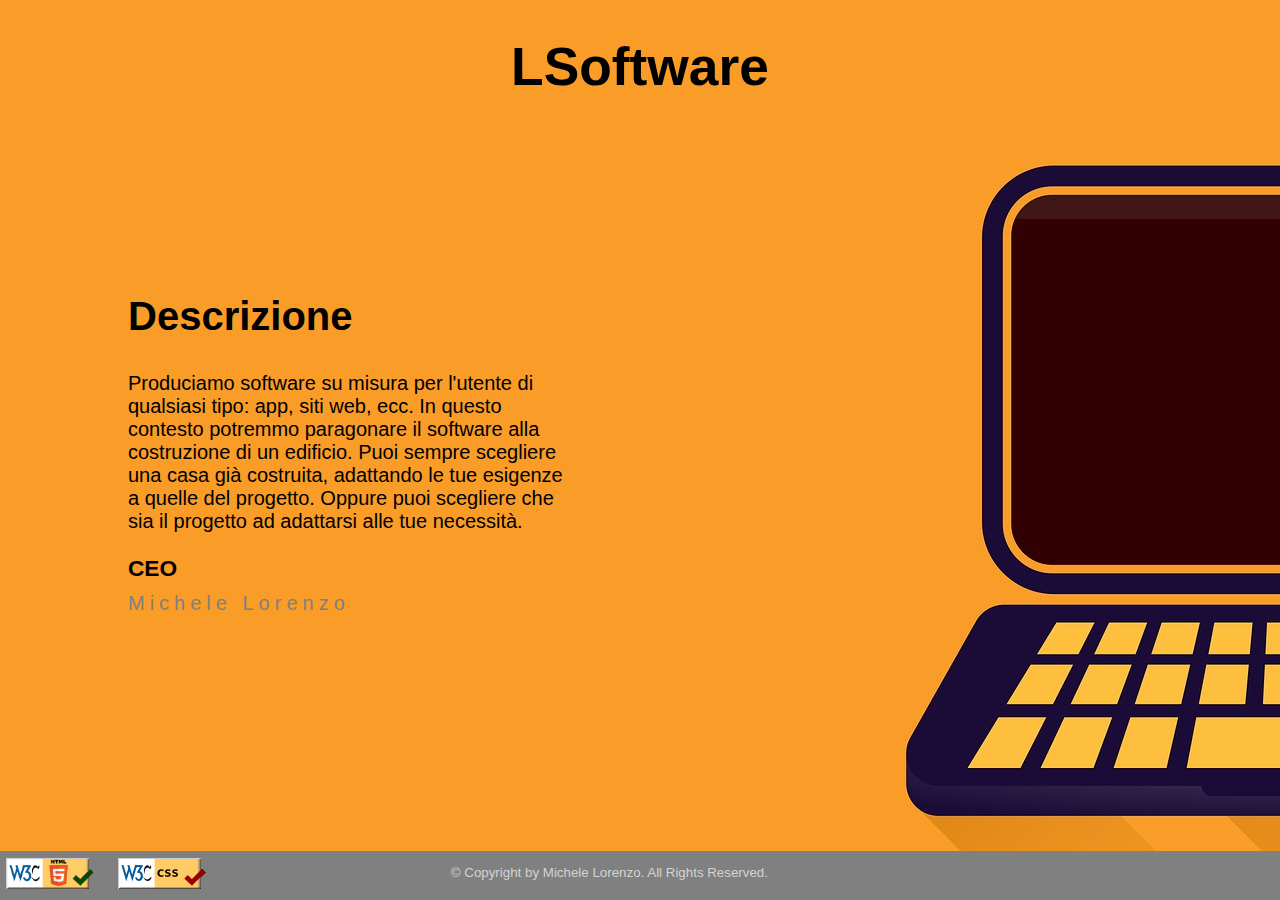
<file: lab01/index.html>
<!DOCTYPE html>
<html lang="it">
    <head>
        <meta charset="UTF-8">
        <meta name="description" content="Cos'è LSoftware? LSoftware produce software su misura.">
        <meta name="author" content="Michele Lorenzo">
        <meta name="keywords" content="LSoftware">
        <meta name="viewport" content="width=device-width, initial-scale=1.0">

        <title>Home</title>
        <link rel="stylesheet" href="styles/index.css" type="text/css">
        <link rel="icon" href="img/favicon.ico" type="image/png">
    </head>
    <body>
        <header>
            <h1>LSoftware</h1>
        </header>

        <main>
            <section id="section1">
                <h2>Descrizione</h2>
                <p id="description">Produciamo software su misura per l'utente di qualsiasi tipo: app, siti web, ecc. 
                In questo contesto potremmo paragonare il software alla costruzione di un edificio. 
                Puoi sempre scegliere una casa già costruita, adattando le tue esigenze a quelle del progetto. 
                Oppure puoi scegliere che sia il progetto ad adattarsi alle tue necessità.</p>
            </section>
            <section id="section2">
                <h3>CEO</h3>
                <a href="bio.html">Michele Lorenzo</a>
            </section>
        </main>
        
        <footer>
            <a href="https://validator.w3.org/#validate_by_upload">
                <img src="img/HTML5_certified.png" 
                    alt="HTML Valido!" 
                    class="validation">
            </a>
            <a href="https://jigsaw.w3.org/css-validator/#validate_by_upload">
                <img class="validation"
                    src="img/CSS-certified.png"
                    alt="CSS Valido!">
            </a>
            <p id="copyright">&copy Copyright by Michele Lorenzo. All Rights Reserved.</p>
        </footer>
        
    </body>
</html>
</file>
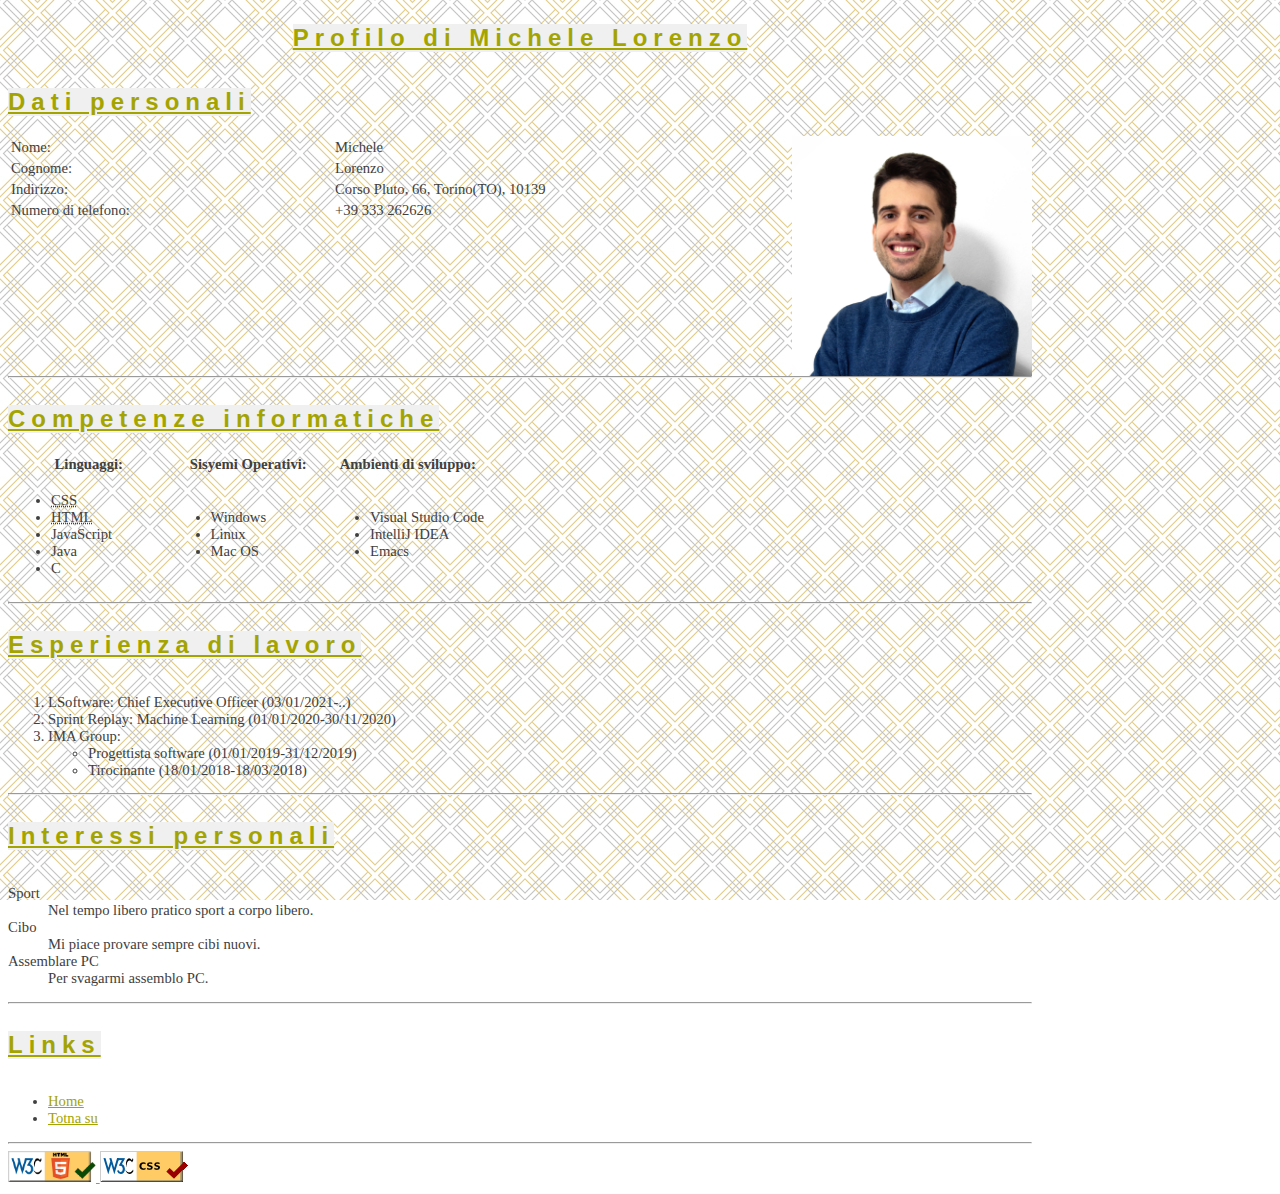
<file: lab01/bio.html>
<!--Requisiti addizionali scelti:
    1-Inserire un'immagine di sfondo
    2-favicon
    3-sostituzione del tondino delle liste con immagine
    4-spazio orizzontale tra i caratteri
    5-sfondo delle intestazioni solo dove c'è il testo
-->
<!DOCTYPE html>
<html lang="it">
    <head>
        <meta charset="UTF-8">
        <meta name="description" content="Profilo di Michele Lorenzo">
        <meta name="author" content="Michele Lorenzo">
        <meta name="keywords" content="Michele, Lorenzo">
        <meta name="viewport" content="width=device-width, initial-scale=1.0">

        <title>Profilo di Michele Lorenzo</title>
        <link rel="stylesheet" href="styles/bio.css" type="text/css">
        <link rel="icon" href="img/favicon.ico" type="image/png"> <!-- Facoltativo punto numero 2-->
    </head>
    <body>
        <div id="titolo">
            <h1>Profilo di Michele Lorenzo</h1>
        </div>

        <div id="datipersonali">
            <div>
                <h2>Dati personali</h2>
            </div>

            <img src="img/me.jpg" alt="Immagine profilo" id="meimg">
            <table>
                <tr>
                    <td>Nome: </td> <td>Michele</td>
                </tr>
                <tr>
                    <td>Cognome: </td> <td>Lorenzo</td>
                </tr>
                <tr>
                    <td>Indirizzo: </td> <td>Corso Pluto, 66, Torino(TO), 10139</td>
                </tr>
                <tr>
                    <td>Numero di telefono: </td> <td>+39 333 262626</td>
                </tr>
            </table>
            <hr>
        </div>
        <div>
            <h2>Competenze informatiche</h2>

            <table>
                <tr>
                    <th>Linguaggi: </th> <th>Sisyemi Operativi: </th> <th>Ambienti di sviluppo: </th>
                </tr>
                <tr>
                    <td>
                        <ul class="iconlist">
                            <li><abbr title="Cascading Style Sheets">CSS</abbr></li>
                            <li><abbr title="HyperText Markup Language">HTML</abbr></li>
                            <li>JavaScript</li>
                            <li>Java</li>
                            <li>C</li>
                        </ul>
                    </td>
                    <td>
                        <ul class="iconlist">
                            <li>Windows</li>
                            <li>Linux</li>
                            <li>Mac OS</li>
                        </ul>
                    </td>
                    <td>
                        <ul class="iconlist">
                            <li>Visual Studio Code</li>
                            <li>IntelliJ IDEA</li>
                            <li>Emacs</li>
                        </ul>
                    </td>
                </tr>
            </table>
            <hr>
        </div>
        <div>
            <h2>Esperienza di lavoro</h2>

            <ol>
                <li>LSoftware: Chief Executive Officer (03/01/2021-..)</li>
                <li>Sprint Replay: Machine Learning (01/01/2020-30/11/2020)</li>
                <li>IMA Group: <ul>
                    <li> Progettista software (01/01/2019-31/12/2019)</li>
                    <li> Tirocinante (18/01/2018-18/03/2018)</li>
                </ul></li>
            </ol>
            <hr>
        </div>
        <div>
            <h2>Interessi personali</h2>
            <dl>
                <dt>Sport</dt>
                <dd>Nel tempo libero pratico sport a corpo libero.</dd>
                <dt>Cibo</dt>
                <dd>Mi piace provare sempre cibi nuovi.</dd>
                <dt>Assemblare PC</dt>
                <dd>Per svagarmi assemblo PC.</dd>
            </dl>
            <hr>
        </div>
        <div>
            <h2>Links</h2>

            <ul>
                <li><a href="index.html">Home</a></li>
                <li><a href="#titolo">Totna su</a></li>
            </ul>
            <hr>
        </div>
        <footer>
            <a href="https://validator.w3.org/#validate_by_upload">
                <img src="img/HTML5_certified.png" 
                    alt="HTML Valido!" 
                    class="validation">
            </a>
            <a href="https://jigsaw.w3.org/css-validator/#validate_by_upload">
                <img class="validation"
                    src="img/CSS-certified.png"
                    alt="CSS Valido!">
            </a>
        </footer>
    </body>
</html>
</file>
<file: lab01/styles/index.css>
body{
    background-image: url("../img/Sfondo_index.jpg");
    background-attachment: fixed;
    background-repeat: no-repeat;
    background-size:auto;
    font-size: 15pt;
    font-family:Arial, Helvetica, sans-serif;
    margin: 0px;
}

h1 {
    text-align: center;
    font-size:40pt;
}

h2 {
    font-size: 30pt;
}

h3 {
    font-size: 17pt;
    margin-bottom: 10px;
}

img.validation {
    border:0;
    width:88px;
    height:31px;
    padding: 0.5%;
}

a {
    text-decoration: none;
    color: gray;
    letter-spacing: 5px;
}

a:hover {
    color: blue;
}

main{
    padding-top: 10%;
    padding-left: 10%;
    padding-right: 55%; 
}

footer {
    bottom: 0px;
    position:absolute;
    background-color: gray;
    width: 100%;
    left: 0px;
}

#description { 
    background-color: rgb(250, 156, 40);
    border-radius: 10px;
}

#copyright{
    color: lightgray;
    text-align: center;
    float: right;
    padding-right: 40%;
    font-size: 10pt;
}
</file>
<file: lab01/styles/bio.css>
h1, h2, h3, h4, h5, h6 {
   color: #A4A400; 
   background-color: #F0F0F0;
   font-family:  'Lucida Sans Unicode', Helvetica, Arial, sans-serif;
   text-align: left;
   font-size: 18pt;
   text-decoration: underline;
   letter-spacing: 0.25em; /* Facoltativo punto numero 4 */
   display: inline-block; /* Facoltativo punto numero 5 */
}

#titolo {
    text-align: center;
    font-size: 22pt;
    font-weight: bold;
}

body {
    background-color: white;
    background-image: url("../img/Sfondo.png"); /* Facoltativo numero 1 */
    background-repeat: repeat;                  /* Facoltativo numero 1 */
    background-attachment: fixed;               /* Facoltativo numero 1 */
    color: #404040;
    font-size: 11pt;
    font-family: Georgia, Garamond, serif;
    max-width: 1024px;
}

a {
    color: #A4A400;
}

hr {
    clear: right;
}

td {
    width: 33%;
}

ul.iconlist {
    list-style-image: url("../img/favicon.ico"); /* Facoltativo punto numero 3 */
}

#meimg {
    width: 240px;
    height: 240px;
    float: right;
}

#datipersonali{
   overflow: hidden;
}

img.validation {
    border:0;
    width:88px;
    height:31px
}
</file>
